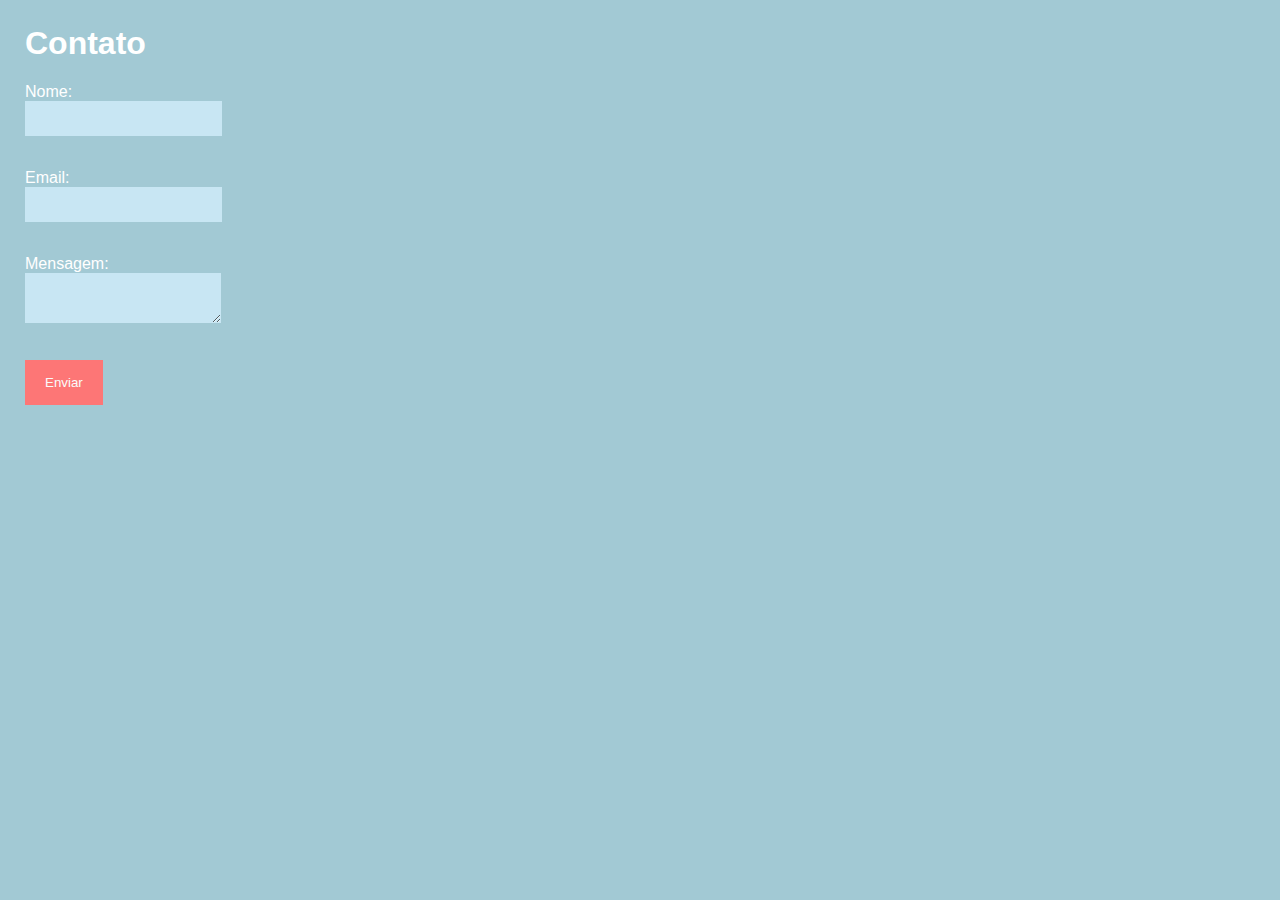
<file: Ali Mohamad Reda/Exercicio CSS/Exercicio 1/index.html>
<!DOCTYPE html>
<html lang="pt-BR">

<head>
    <meta charset="UTF-8">
    <title>Exercício 1 css</title>
    <link rel="stylesheet" type="text/css" href="style.css" media="screen" />
</head>

<body>
    <h1>Contato</h1>
    <form action="#" method="post">
        <label for="nome">Nome:</label><br>
        <input type="text" id="nome" name="nome"><br><br>

        <label for="email">Email:</label><br>
        <input type="text" id="email" name="email"><br><br>

        <label for="mensagem">Mensagem:</label><br>
        <textarea id="mensagem" name="mensagem"></textarea><br><br>

        <button type="submit">Enviar</button>
    </form>
</body>

</html>
</file>
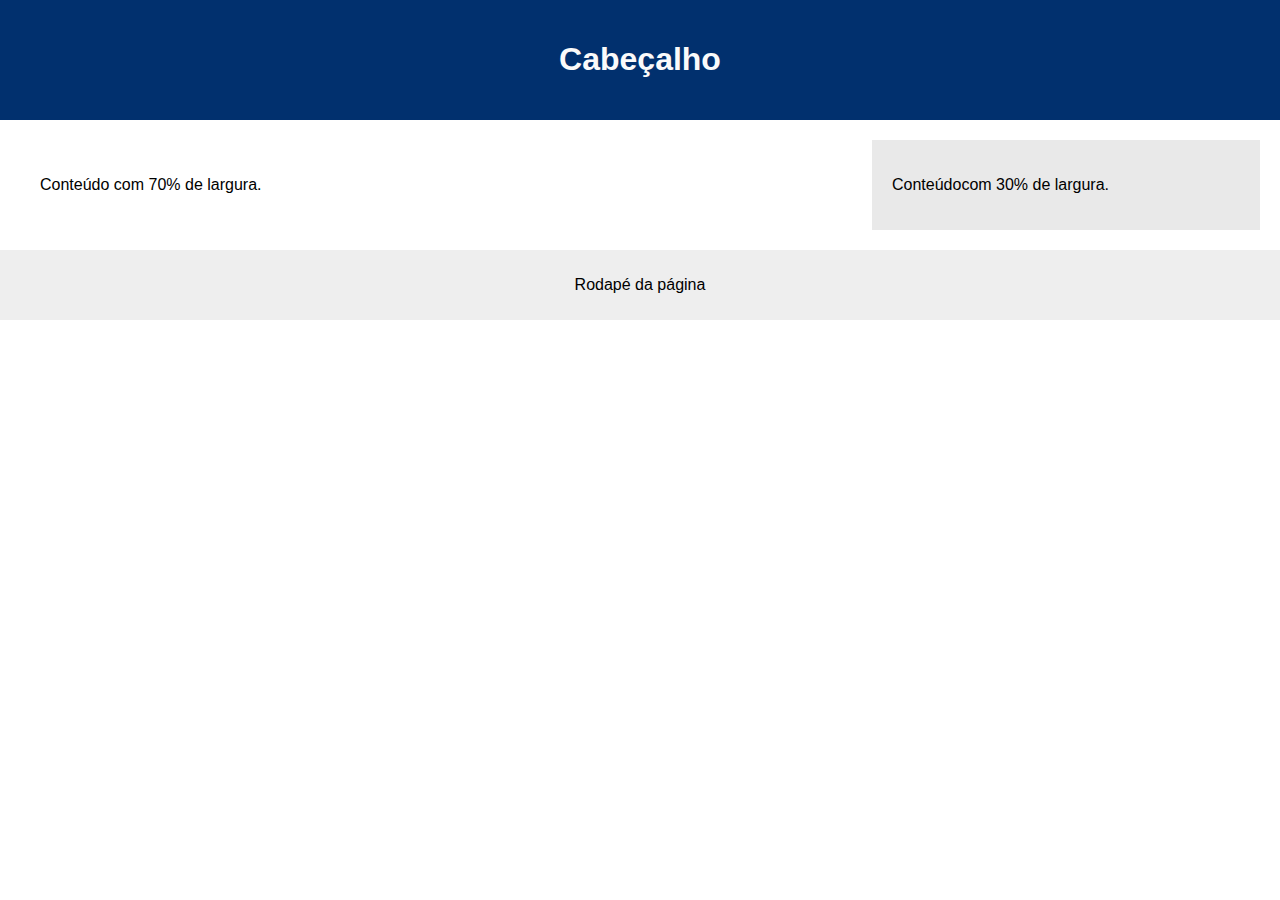
<file: Ali Mohamad Reda/Exercicio CSS/Exercicio 2/index.html>
<!DOCTYPE html>
<html lang="pt-BR">

<head>
    <meta charset="UTF-8">
    <title>Exercício 2 css</title>
    <link rel="stylesheet" type="text/css" href="style.css" media="screen" />
</head>

<body>
    <header>
        <h1>Cabeçalho </h1>
    </header>
    <div class="container">
        <div class="coluna-esquerda">
            <p>Conteúdo com 70% de largura.</p>
        </div>
        <div class="coluna-direita">
            <p>Conteúdocom 30% de largura.</p>
        </div>
    </div>
    <footer>
        <p>Rodapé da página</p>
    </footer>
</body>

</html>
</file>
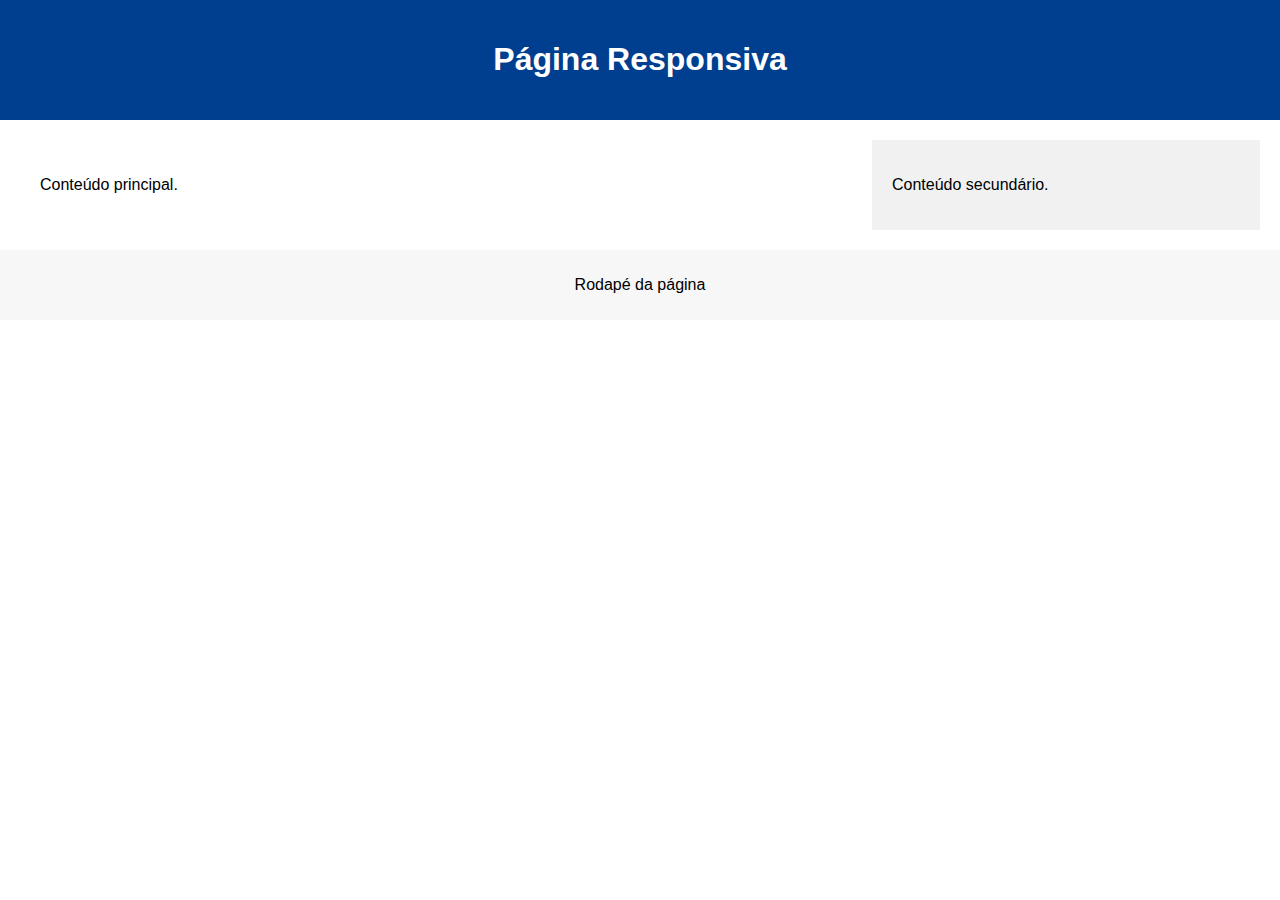
<file: Ali Mohamad Reda/Exercicio CSS/Exercicio 3/index.html>
<!DOCTYPE html>
<html lang="pt-BR">

<head>
  <meta charset="UTF-8">
  <title>Exercício 3</title>
  <link rel="stylesheet" href="style.css">
  <meta name="viewport" content="width=device-width, initial-scale=1.0">
</head>

<body>
  <header>
    <h1>Página Responsiva</h1>
  </header>
  <div class="container">
    <div class="coluna-esquerda">
      <p>Conteúdo principal.</p>
    </div>
    <div class="coluna-direita">
      <p>Conteúdo secundário.</p>
    </div>
  </div>
  <footer>
    <p>Rodapé da página</p>
  </footer>
</body>

</html>
</file>
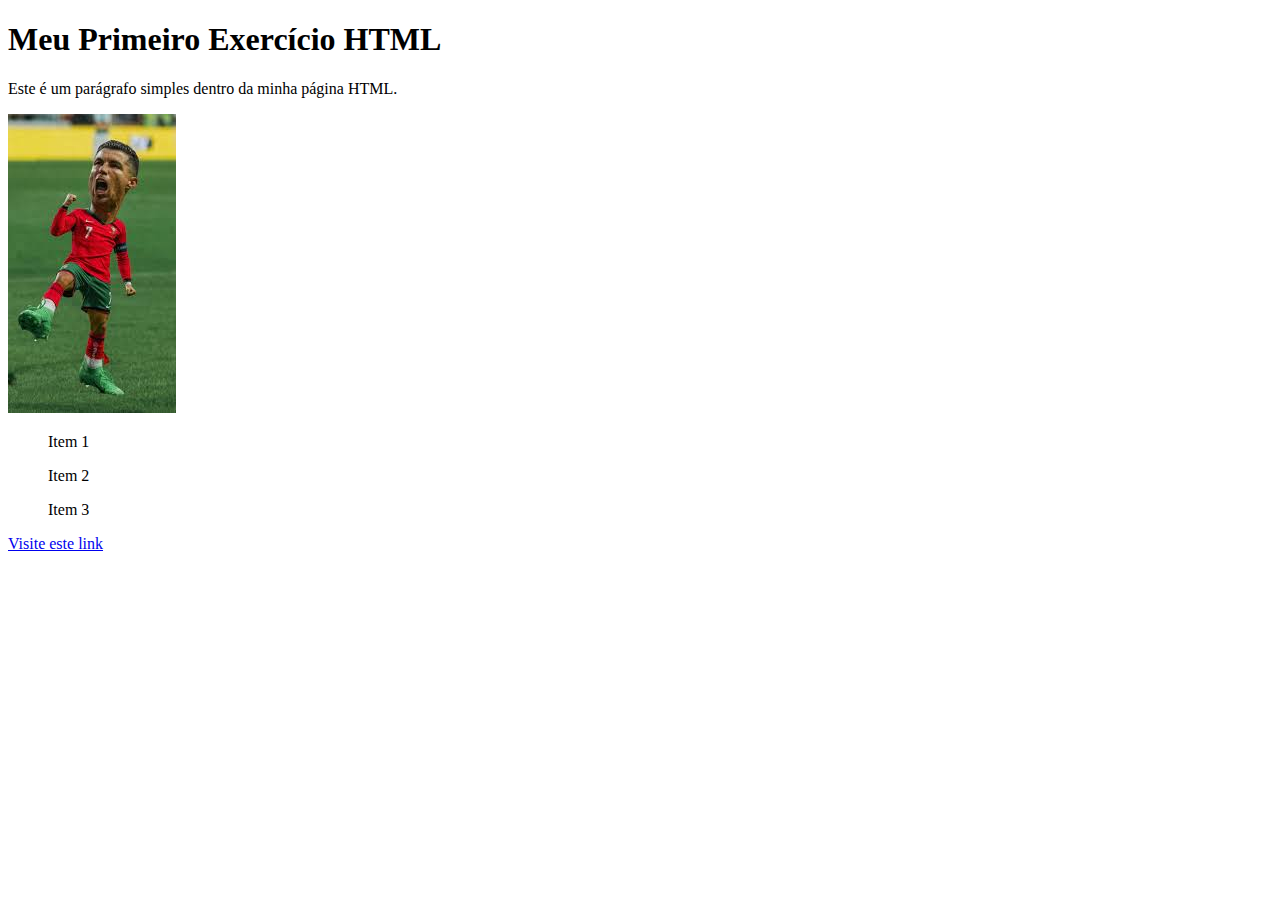
<file: Ali Mohamad Reda/Exercicio HTML/Exercicio 1 e 2/index.html>
<!-- Exercício 1 e 2: Criação de uma página simples -->
<!DOCTYPE html>
<html lang="pt-BR">
<head>
    <meta charset="UTF-8">
    <meta name="viewport" content="width=device-width, initial-scale=1.0">
    <title>Página Simples</title>
</head>
<body>
    <h1>Meu Primeiro Exercício HTML</h1>
    <p>Este é um parágrafo simples dentro da minha página HTML.</p>
    <img src="cr7mini.jpeg">
    <ol>
        <p>Item 1</p>
        <p>Item 2</p>
        <p>Item 3</p>
    </ol>
    <a href="https://www.youtube.com/">Visite este link</a>
</file>
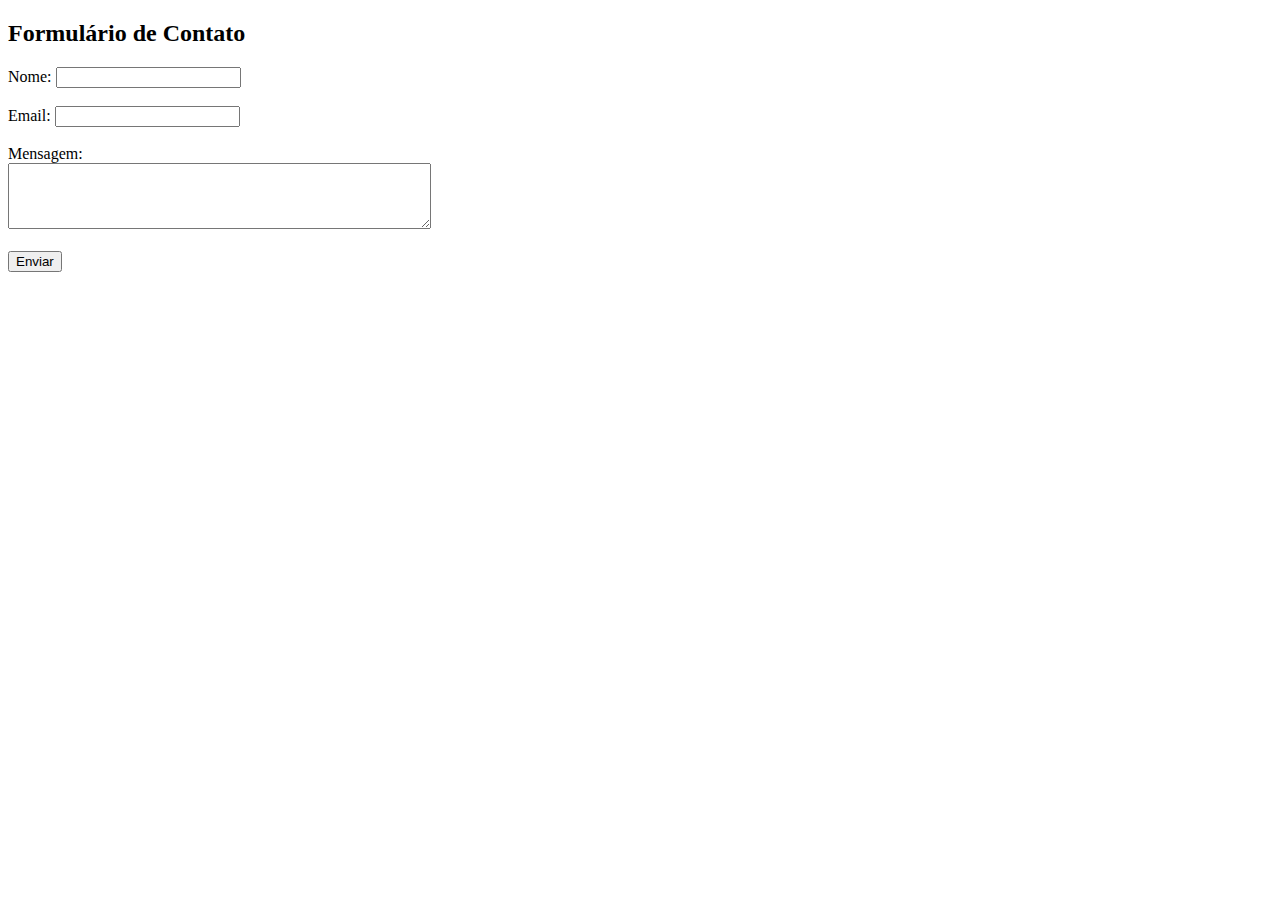
<file: Ali Mohamad Reda/Exercicio HTML/Exercicio 3/index.html>
<!-- Exercício 3: Formulário de Contato -->
<!DOCTYPE html>
<html lang="pt-BR">
<head>
    <meta charset="UTF-8">
    <meta name="viewport" content="width=device-width, initial-scale=1.0">
    <title>Exercicio 3</title>
</head>

<h2>Formulário de Contato</h2>
<form action="#" method="post">
    <label for="nome">Nome:</label>
    <input type="text" id="nome" name="nome" required><br><br>
    
    <label for="email">Email:</label>
    <input type="email" id="email" name="email" required><br><br>
    
    <label for="mensagem">Mensagem:</label><br>
    <textarea id="mensagem" name="mensagem" rows="4" cols="50" required></textarea><br><br>
    
    <button type="submit">Enviar</button>
</form>
</file>
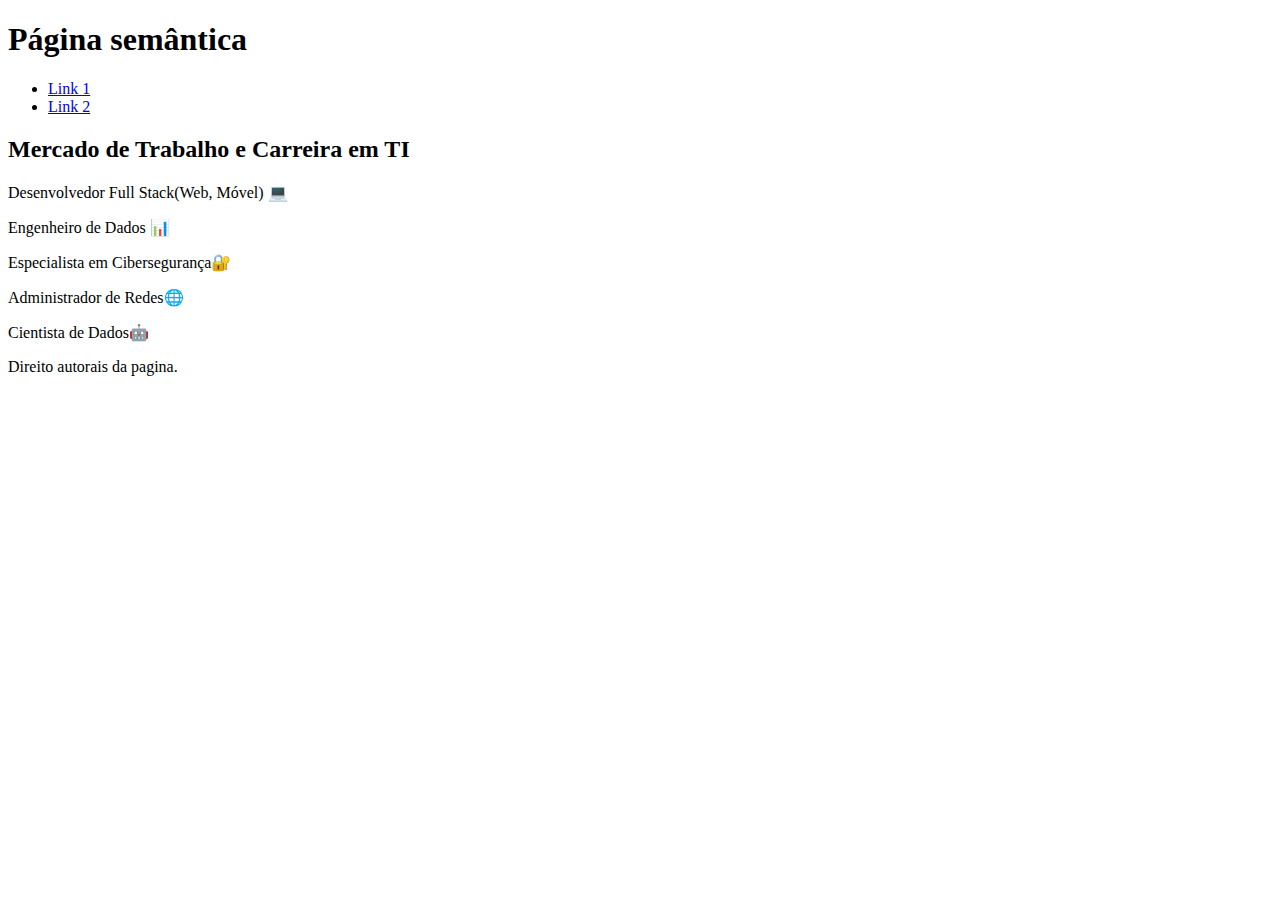
<file: Ali Mohamad Reda/Exercicio HTML/Exercicio 4/index.html>
<!DOCTYPE html>
<html lang="pt-BR">

<head>
    <meta charset="UTF-8">
    <title>Exercicio 4</title>
</head>

<body>
    <header>
        <h1> Página semântica</h1>
        <!-- O header contém informações introdutórias e de navegação -->
    </header>
    <nav>
        <ul>
            <li><a href="#">Link 1</a></li>
            <li><a href="#">Link 2</a></li>
            <!-- A ul é usada para criar uma lista desordenada -->
        </ul>
        <!-- A nav é usada para agrupar links de navegação -->
    </nav>
    <main>
        <section> 
            <article>
                <h2>Mercado de Trabalho e Carreira em TI</h2>
            <p>Desenvolvedor Full Stack(Web, Móvel) 💻</p>
            <p>Engenheiro de Dados 📊</p>
            <p>Especialista em Cibersegurança🔐</p>
            <p>Administrador de Redes🌐</p>
            <p>Cientista de Dados🤖</p>
                <!-- O article representa um conteúdo independente -->
            </article>
            <!-- O section representa uma seção genérica -->
        </section>
    </main>
    <footer>
        <p>Direito autorais da pagina.</p>
        <!-- O footer contém informações complementares sobre a página -->
    </footer>
</body>

</html>
</file>
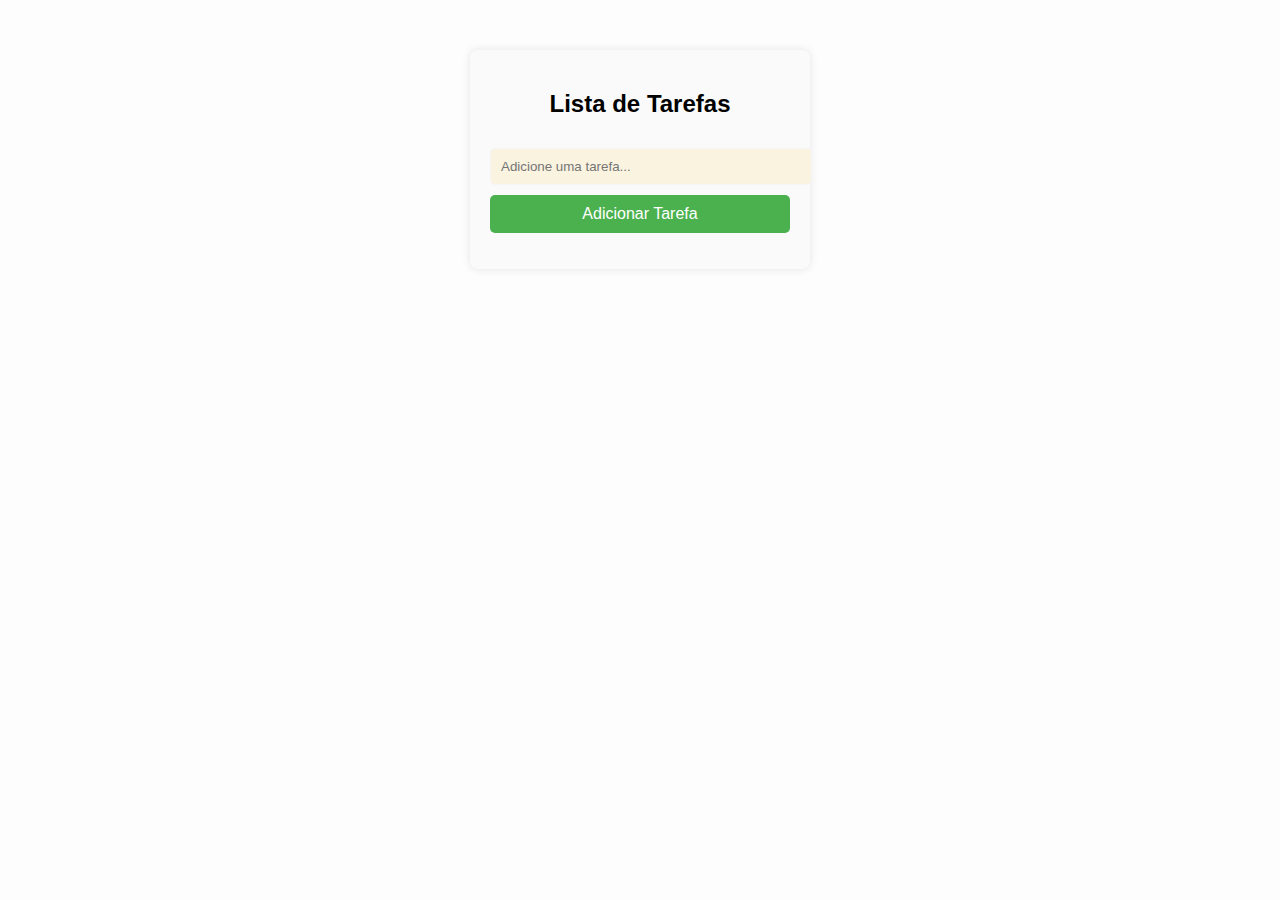
<file: Ali Mohamad Reda/Exercicios Integrados/Exercicio 1/index.html>
<!DOCTYPE html>
<html lang="pt">
<head>
    <meta charset="UTF-8">
    <meta name="viewport" content="width=device-width, initial-scale=1.0">
    <title>Juntos</title>
    <link rel="stylesheet" type="text/css" href="style.css" media="screen" />

</head>
<body>
    <div class="container">
        <h2>Lista de Tarefas</h2>
        <input type="text" id="taskInput" placeholder="Adicione uma tarefa...">
        <button onclick="addTask()">Adicionar Tarefa</button>
        <ul id="taskList"></ul>
    </div>
</body>
<script>
    function addTask() {
        let taskInput = document.getElementById("taskInput");
        let taskList = document.getElementById("taskList");
        let taskText = taskInput.value.trim();
        
        if (taskText === "") {
            alert("Por favor, insira uma tarefa.");
            return;
        }
        let li = document.createElement("li");
        li.innerText = taskText;     
        if (taskText.toLowerCase().includes("importante")) {
            li.classList.add("important");
        }
        
        taskList.appendChild(li);
        taskInput.value = "";
    }
</script>
</html>
</file>
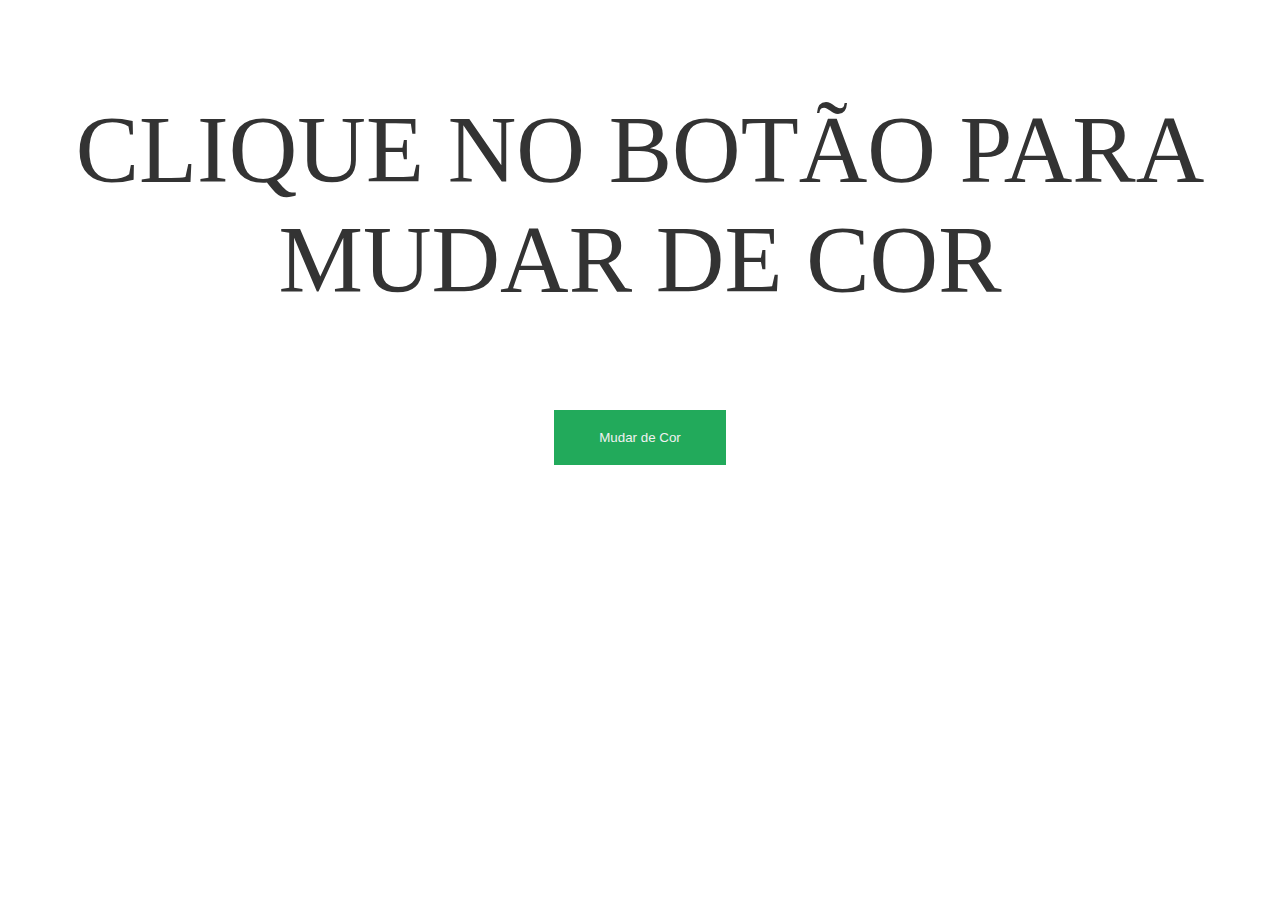
<file: Ali Mohamad Reda/Exercicios Integrados/Exercicio 2/index.html>
<!DOCTYPE html>
<html lang="pt-BR">

<head>
    <meta charset="UTF-8">
    <title>Exercício 2</title>
    <link rel="stylesheet" href="style.css">
</head>

<body>
    <p id="texto">CLIQUE NO BOTÃO PARA MUDAR DE COR</p>
    <button id="mudarCorBtn">Mudar de Cor</button>
    <script src="script.js"></script>
</body>

</htm
</file>
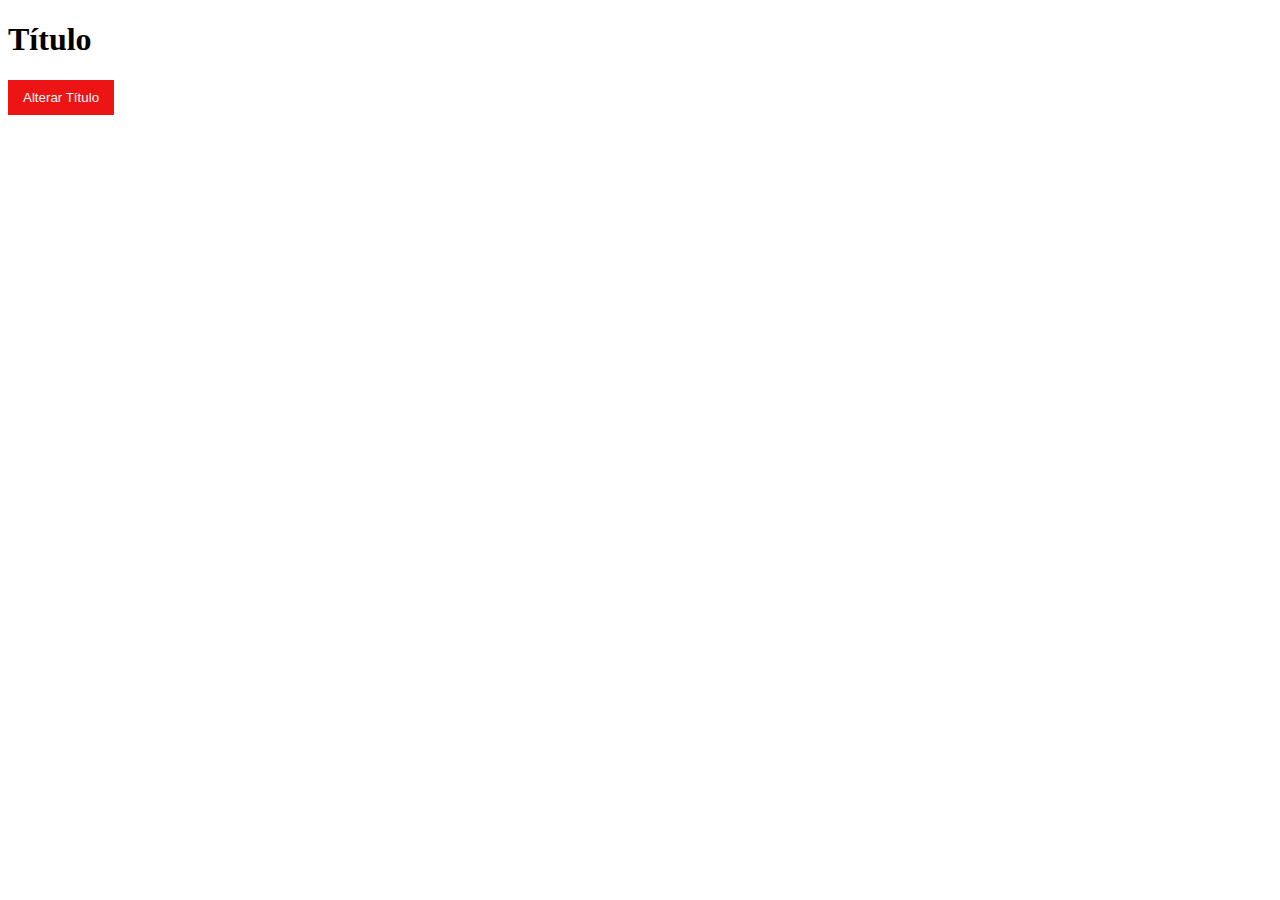
<file: Ali Mohamad Reda/Exercício JavaScript/Exercicio 1/index.html>
<!DOCTYPE html>
<html lang="pt-BR">

<head>
    <meta charset="UTF-8">
    <title>Exercício 1</title>
    <link rel="stylesheet" href="style.css">
</head>

<body>
    <h1 id="titulo">Título </h1>
    <button id="alterarBtn">Alterar Título</button>
    <script src="script.js"></script>
</body>

</html>
</file>
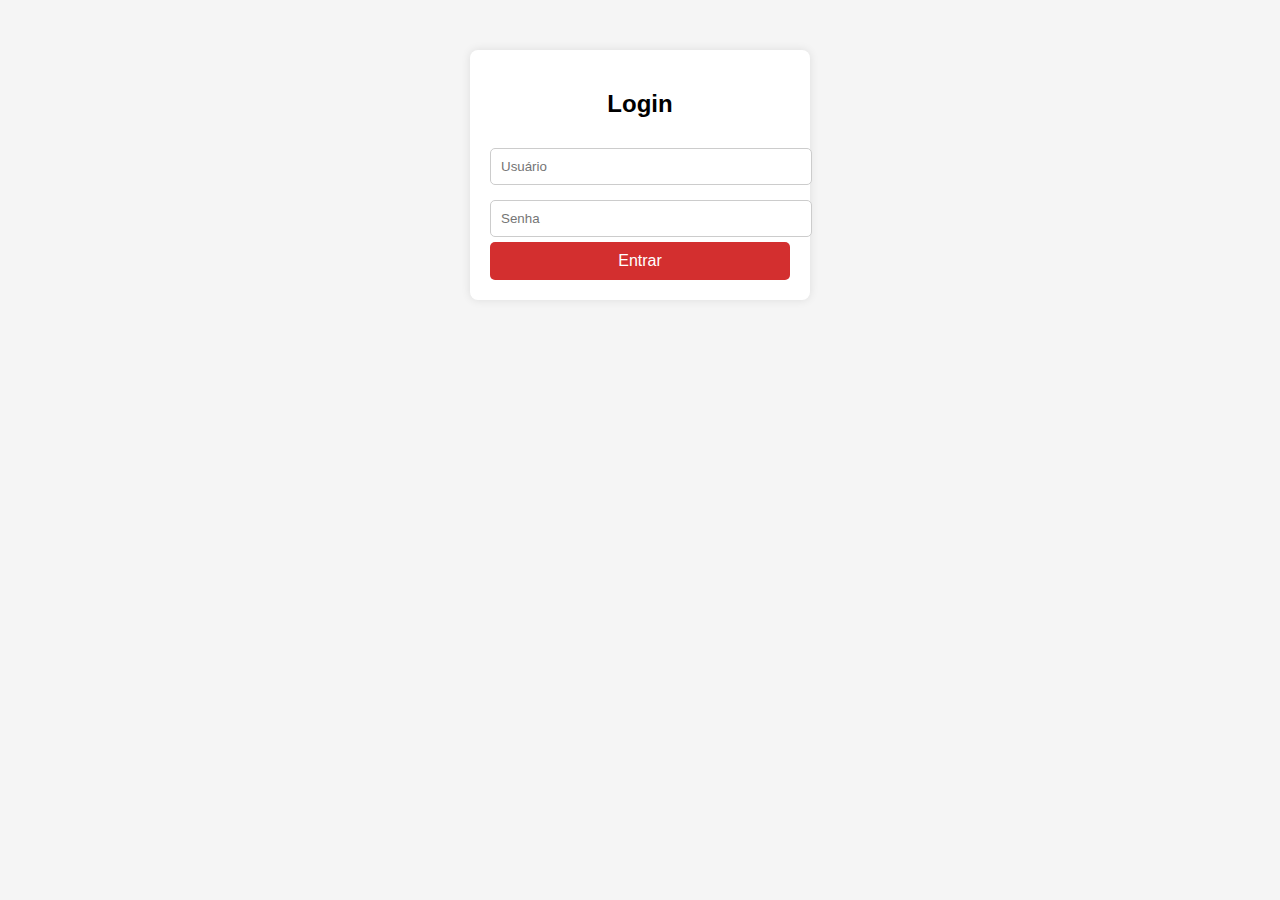
<file: Ali Mohamad Reda/Exercício JavaScript/Exercicio 3/index.html>
<!DOCTYPE html>
<html lang="pt">
<head>
    <meta charset="UTF-8">
    <meta name="viewport" content="width=device-width, initial-scale=1.0">
    <title>Formulario</title>
    <link rel="stylesheet" type="text/css" href="style.css" media="screen" />
</head>
<body>
    <div class="container">
        <h2>Login</h2>
        <form onsubmit="validateForm(event)">
            <input type="text" id="user" placeholder="Usuário">
            <div id="userError" class="error-message"></div>
            
            <input type="password" id="password" placeholder="Senha">
            <div id="passwordError" class="error-message"></div>
            
            <button type="submit">Entrar</button>
        </form>
    </div>
    <script>
        function validateForm(event) {
            event.preventDefault();
            let user = document.getElementById("user");
            let password = document.getElementById("password");
            let userError = document.getElementById("userError");
            let passwordError = document.getElementById("passwordError");
            let isValid = true;
            
            if (user.value.trim() === "") {
                user.classList.add("error");
                user.classList.remove("valid");
                userError.innerText = "O usuário é obrigatório.";
                isValid = false;
            } else {
                user.classList.add("valid");
                user.classList.remove("error");
                userError.innerText = "";
            }
            
            if (password.value.trim() === "") {
                password.classList.add("error");
                password.classList.remove("valid");
                passwordError.innerText = "A senha é obrigatória.";
                isValid = false;
            } else {
                password.classList.add("valid");
                password.classList.remove("error");
                passwordError.innerText = "";
            }
            
            if (isValid) {
                alert("Login realizado com sucesso!");
            }
        }
    </script>
</body>
</html>
</file>
<file: Ali Mohamad Reda/Exercicio CSS/Exercicio 1/style.css>
body {
    background-color: #a2c9d4;
    font-family: Arial, sans-serif;
    margin: 25px;
}

input,
textarea {
    background-color: #c8e6f3;
    color: #000000;
    border: none;
    padding: 10px;
    margin-bottom: 15px;
}

label,
h1 {
    color: rgb(255, 255, 255);
}

button {
    background-color: #fd7676;
    color: #fafafa;
    border: none;
    padding: 15px 20px;
    cursor: pointer;
}
</file>
<file: Ali Mohamad Reda/Exercicio CSS/Exercicio 2/style.css>
body {
    margin: 0;
    font-family: Arial, sans-serif;
}

header {
    background-color: #01306e;
    color: #fafafa;
    padding: 20px;
    text-align: center;
}

.container {
    display: flex;
    padding: 20px;
}

.coluna-esquerda {
    width: 70%;
    padding: 20px;
}

.coluna-direita {
    width: 30%;
    padding: 20px;
    background-color: #e9e9e9;
}

footer {
    background-color: #eeeeee;
    text-align: center;
    padding: 10px;
}
</file>
<file: Ali Mohamad Reda/Exercicio CSS/Exercicio 3/style.css>
body {
    font-family: Arial, sans-serif;
    margin: 0;
}

header {
    background-color: #003e8f;
    color: #ffffff;
    padding: 20px;
    text-align: center;
}

.container {
    display: flex;
    padding: 20px;
}

.coluna-esquerda {
    width: 70%;
    padding: 20px;
}

.coluna-direita {
    width: 30%;
    padding: 20px;
    background-color: #f1f1f1;
}

footer {
    background-color: #f7f7f7;
    text-align: center;
    padding: 10px;
}

@media (max-width: 600px) {
    body {
        background-color: #f1f1f1;
    }

    .container {
        flex-direction: column;
    }

    .coluna-esquerda,
    .coluna-direita {
        width: 100%;
    }

    a,
    button {
        color: #002658;
    }
}
</file>
<file: Ali Mohamad Reda/Exercicios Integrados/Exercicio 1/style.css>
body {
    font-family: Arial, sans-serif;
    text-align: center;
    background-color: #fdfdfd;
    margin: 50px;
}
.container {
    width: 300px;
    margin: auto;
    background: rgb(250, 250, 250);
    padding: 20px;
    border-radius: 8px;
    box-shadow: 0 0 10px rgba(3, 3, 3, 0.1);
}
input {
    width: 100%;
    padding: 10px;
    margin: 10px 0;
    border: 1px solid #f5f5f5;
    border-radius: 5px;
    background-color: #FAF3E0; /* Bege suave */
}
button {
    background-color: #4bb14e; /* Verde */
    color: white;
    padding: 10px 15px;
    border: none;
    border-radius: 5px;
    font-size: 16px;
    cursor: pointer;
    width: 100%;
}
button:hover {
    background-color: #368a3a;
}
ul {
    list-style-type: none;
    padding: 0;
}
li {
    background: #fcfcfc;
    padding: 10px;
    margin: 5px 0;
    border-radius: 5px;
    box-shadow: 0 0 5px rgba(0, 0, 0, 0.1);
}
.important {
    color: rgb(0, 0, 253);
    font-weight: bold;
}
</file>
<file: Ali Mohamad Reda/Exercicios Integrados/Exercicio 2/style.css>
#texto {
    color: #333;
    font-size: 95px;
}

button {
    padding: 20px 45px;
    background-color: #22aa5b;
    color: #f1f1f1;
    border: none;
    cursor: pointer;
}
body{
    text-align: center;
}
</file>
<file: Ali Mohamad Reda/Exercício JavaScript/Exercicio 1/style.css>
button {
    background-color: #ec1414;
    color: #fafafa;
    padding: 10px 15px;
    border: none;
    cursor: pointer;
}
</file>
<file: Ali Mohamad Reda/Exercício JavaScript/Exercicio 3/style.css>
body {
    font-family: Arial, sans-serif;
    text-align: center;
    background-color: #F5F5F5;
    margin: 50px;
}
.container {
    width: 300px;
    margin: auto;
    background: white;
    padding: 20px;
    border-radius: 8px;
    box-shadow: 0 0 10px rgba(0, 0, 0, 0.1);
}
input {
    width: 100%;
    padding: 10px;
    margin: 10px 0;
    border: 1px solid #ccc;
    border-radius: 5px;
}
.error {
    border-color: red;
    background-color: #FFEBEE;
}
.valid {
    border-color: green;
    background-color: #E8F5E9;
}
.error-message {
    color: red;
    font-size: 14px;
    margin-top: -5px;
}
button {
    background-color: #D32F2F;
    color: white;
    padding: 10px 15px;
    border: none;
    border-radius: 5px;
    font-size: 16px;
    cursor: pointer;
    width: 100%;
}
button:hover {
    background-color: #B71C1C;
}
</file>
